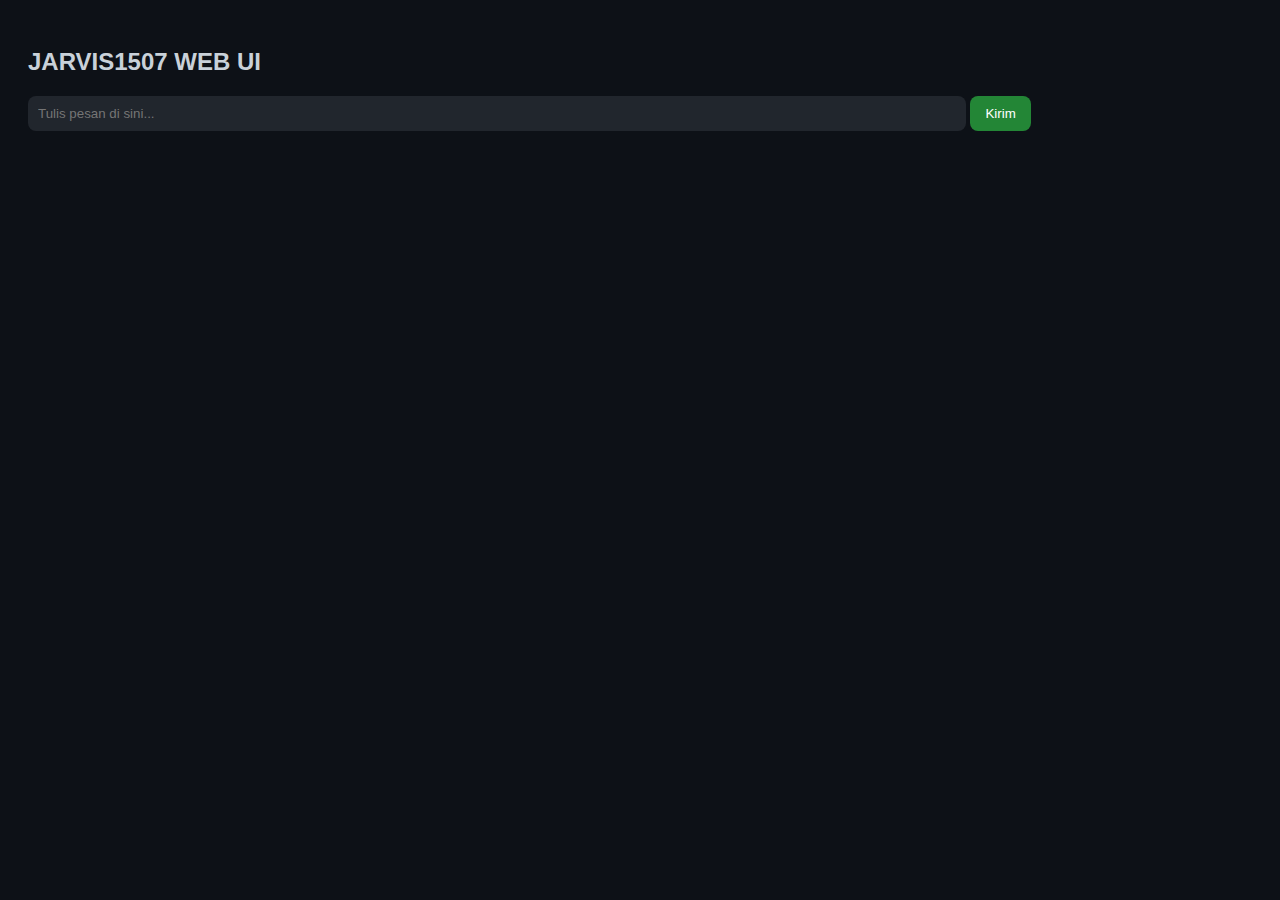
<file: index.html>
<!DOCTYPE html>
<html>
<head>
    <title>Jarvis1507 WebUI</title>
    <link rel="stylesheet" href="/static/style.css">
</head>
<body>
    <div id="chatbox">
        <h2>JARVIS1507 WEB UI</h2>
        <div id="messages"></div>
        <input type="text" id="user_input" placeholder="Tulis pesan di sini...">
        <button onclick="sendMessage()">Kirim</button>
    </div>
    <script src="/static/script.js"></script>
</body>
</html>
</file>
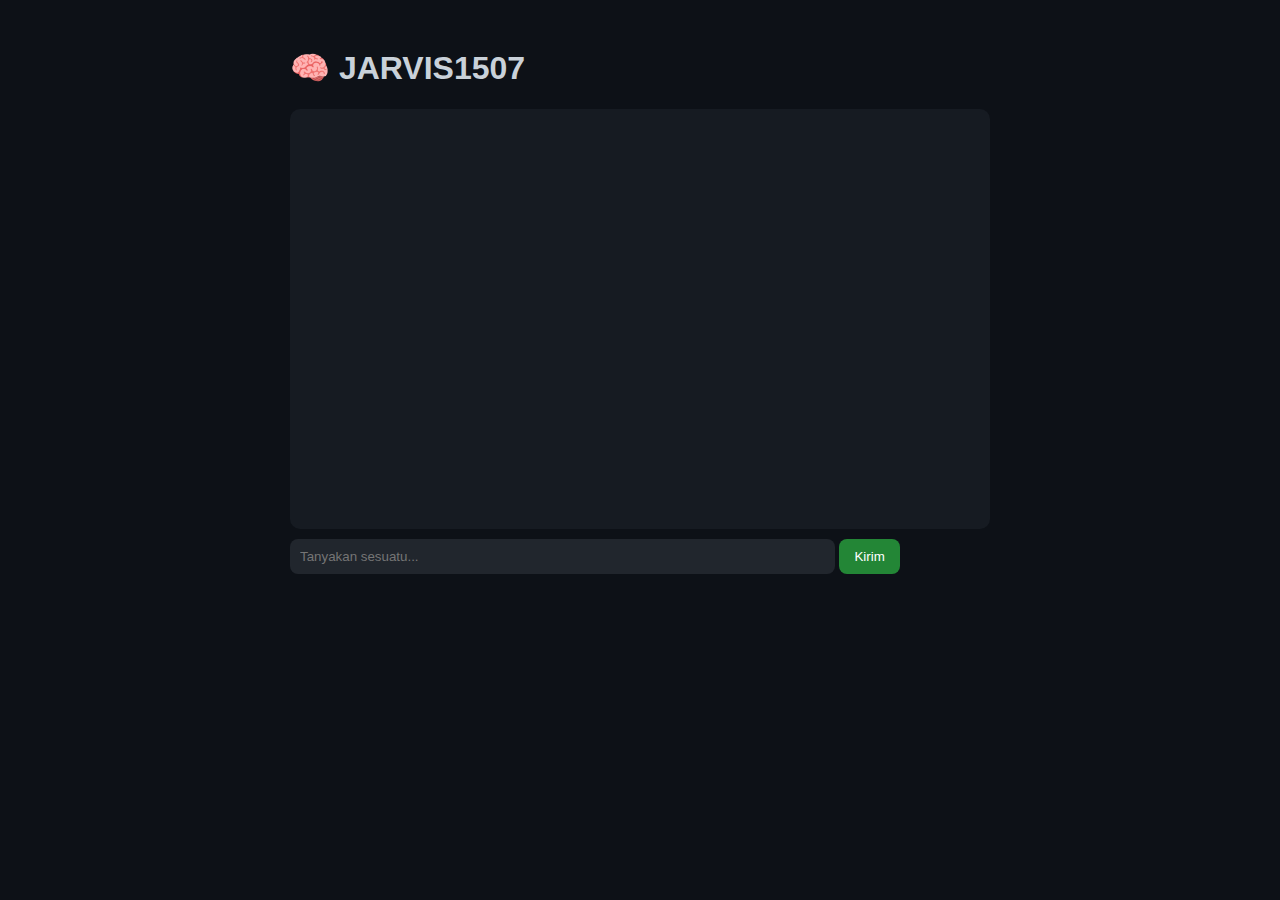
<file: templates/index.html>
<!DOCTYPE html>
<html lang="en">
<head>
    <meta charset="UTF-8">
    <title>JARVIS1507 WebUI</title>
    <link rel="stylesheet" href="/static/style.css">
</head>
<body>
    <div class="container">
        <h1>🧠 JARVIS1507</h1>
        <div id="chat-box"></div>
        <input type="text" id="user-input" placeholder="Tanyakan sesuatu..." autocomplete="off">
        <button onclick="sendMessage()">Kirim</button>
    </div>

    <script>
        async function sendMessage() {
            const input = document.getElementById("user-input");
            const message = input.value.trim();
            if (!message) return;

            const chatBox = document.getElementById("chat-box");
            chatBox.innerHTML += `<div class='user'><b>🧑‍💻:</b> ${message}</div>`;
            input.value = "";

            const res = await fetch("/chat", {
                method: "POST",
                headers: {"Content-Type": "application/json"},
                body: JSON.stringify({message})
            });
            const data = await res.json();
            chatBox.innerHTML += `<div class='jarvis'><b>🤖:</b> ${data.response}</div>`;
            chatBox.scrollTop = chatBox.scrollHeight;
        }
    </script>
</body>
</html>
</file>
<file: static/style.css>
body {
    background: #0d1117;
    color: #c9d1d9;
    font-family: 'Segoe UI', sans-serif;
    padding: 20px;
}
.container {
    max-width: 700px;
    margin: auto;
}
#chat-box {
    background: #161b22;
    padding: 10px;
    border-radius: 10px;
    height: 400px;
    overflow-y: auto;
    margin-bottom: 10px;
}
.user, .jarvis {
    margin: 5px 0;
}
input {
    width: 75%;
    padding: 10px;
    background: #21262d;
    color: white;
    border: none;
    border-radius: 8px;
}
button {
    padding: 10px 15px;
    background: #238636;
    border: none;
    color: white;
    border-radius: 8px;
    cursor: pointer;
}
button:hover {
    background: #2ea043;
}
</file>
